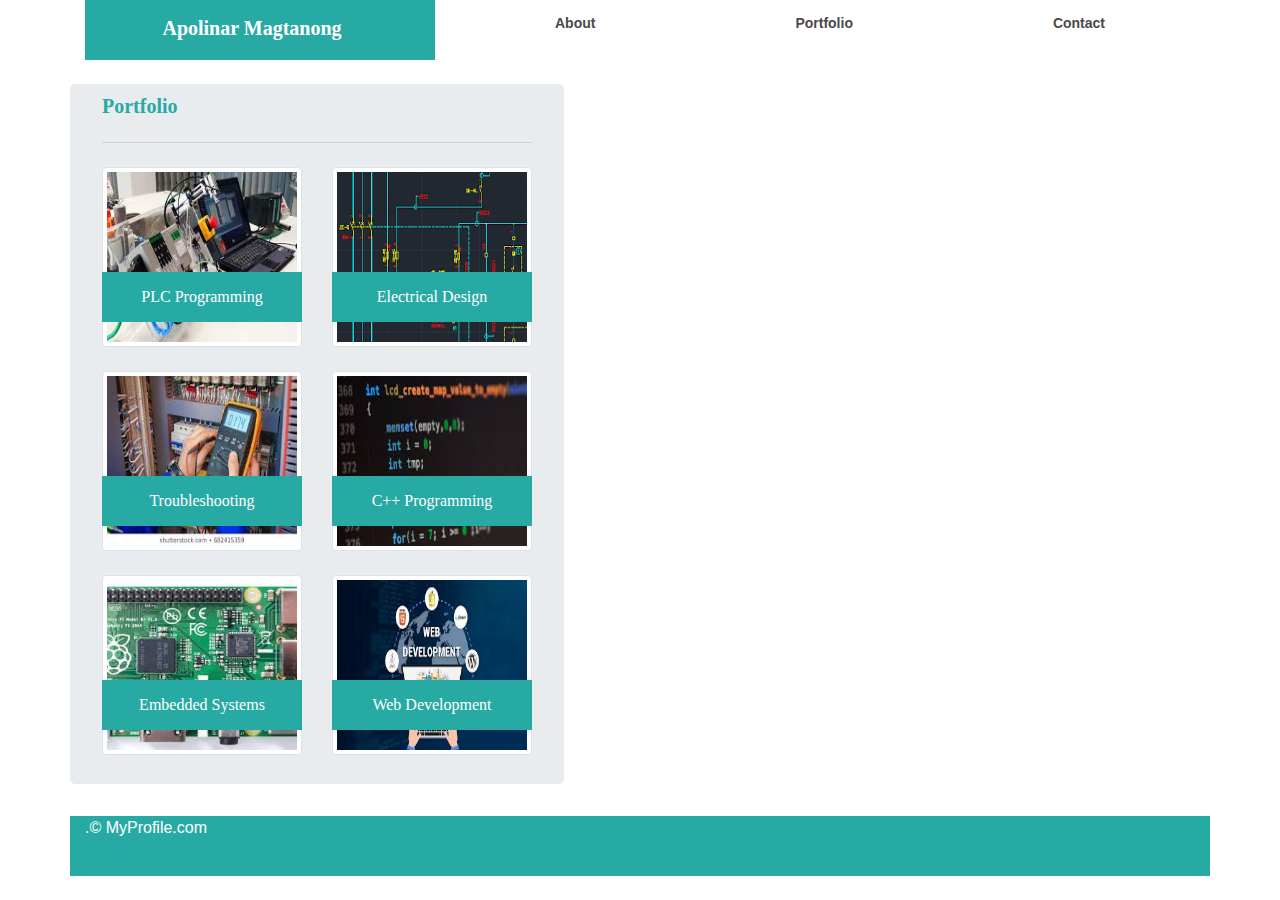
<file: portfolio.html>
<!doctype html>
<html lang="en">
  <head>
    <!-- Required meta tags -->
    <meta charset="utf-8">
     <meta name="viewport" content="width=device-width, initial-scale=1">
    <!-- Bootstrap CSS-->
    <link rel="stylesheet" href="https://maxcdn.bootstrapcdn.com/bootstrap/4.0.0/css/bootstrap.min.css">
    <!--Custom CSS-->
    <link rel="stylesheet" type="text/css" href="css/style.css">

    <title>Portfolio Using Bootstrap!</title>
    <style>
        figcaption {
            position: absolute;
            background-color: rgb(40, 170, 164);
            display: flex;
            justify-content: center;
            align-items: center;
            font: 16px 'Times New Roman', Times, serif;
            color: white;
            bottom: 25px;
            width: 200px;
            height: 50px;   
        }
        .img-thumbnail {
            width: 200px;
            height: 180px;
        }
        
    </style>
  </head>

  <body>
    <div class="container">
        <div class="row">
            <div class="col-lg-4">
                <nav class="navbar justify-content-center myNameBox">
                    <span class="navbar-brand mb-1 h1 myNameFont">Apolinar Magtanong</span>
                  </nav>
            </div>
             <div class="col-lg-8 myMainMenuBox">
                <ul class="nav nav-fill">
                    <li class="nav-item ">
                      <a class="nav-link myMainMenuFont" href="index.html">About</a>
                    </li>
                    <li class="nav-item">
                      <a class="nav-link active myMainMenuFont" href="portfolio.html">Portfolio</a>
                    </li>
                    <li class="nav-item">
                      <a class="nav-link myMainMenuFont" href="contact.html">Contact</a>
                    </li>
                </ul>
            </div>
        </div>
        <br>
        <div class="row">
            <div class="col-xs-4">
                <div class="jumbotron">
                    <h1 class="display-5 aboutMeFont">Portfolio</h1>
                    <hr class="my-4">
                    <div class="row">
                        <div class="col-sm-6">
                            <img src="img/plc-programming.jpg" alt="PLC-Programming" class="img-thumbnail">
                            <figcaption>PLC Programming</figcaption>
                        </div>
                        <div class="col-sm-6">
                            <img src="img/electrical-design.png" alt="Electrical-Design" class="img-thumbnail">
                            <figcaption>Electrical Design</figcaption>
                        </div>
                    </div>
                    <br>
                    <div class="row">
                        <div class="col-sm-6">
                            <img src="img/troubleshooting.jpg" alt="Troubleshooting" class="img-thumbnail">
                            <figcaption>Troubleshooting</figcaption>
                        </div>
                        <div class="col-sm-6">
                            <img src="img/cplusplus-programming.jpg" alt="C++ Programming" class="img-thumbnail">
                            <figcaption>C++ Programming</figcaption>
                        </div>
                    </div>
                    <br>
                    <div class="row">
                        <div class="col-sm-6">
                            <img src="img/embedded-systems.jpg" alt="Embedded Systems" class="img-thumbnail">
                            <figcaption>Embedded Systems</figcaption>
                        </div>
                        <div class="col-sm-6">
                            <img src="img/web-development.jpg" alt="Web Development" class="img-thumbnail">
                            <figcaption>Web Development</figcaption>
                        </div>
                    </div>
                    <br>
                </div>
            </div>
        </div>
         <!-- start of sticky footer-->
         <div class="row">
            <div class="col stickyFooter">
                  <span class="spanTxt">.&copy; MyProfile.com</span>
            </div>
        </div>
        <!--end of sticky footer-->
    </div>
    <!-- Optional JavaScript; choose one of the two! -->

    <!-- Option 1: jQuery and Bootstrap Bundle (includes Popper) -->
    <script src="https://code.jquery.com/jquery-3.5.1.slim.min.js" integrity="sha384-DfXdz2htPH0lsSSs5nCTpuj/zy4C+OGpamoFVy38MVBnE+IbbVYUew+OrCXaRkfj" crossorigin="anonymous"></script>
    <script src="https://cdn.jsdelivr.net/npm/bootstrap@4.5.3/dist/js/bootstrap.bundle.min.js" integrity="sha384-ho+j7jyWK8fNQe+A12Hb8AhRq26LrZ/JpcUGGOn+Y7RsweNrtN/tE3MoK7ZeZDyx" crossorigin="anonymous"></script>

    <!-- Option 2: jQuery, Popper.js, and Bootstrap JS
    <script src="https://code.jquery.com/jquery-3.5.1.slim.min.js" integrity="sha384-DfXdz2htPH0lsSSs5nCTpuj/zy4C+OGpamoFVy38MVBnE+IbbVYUew+OrCXaRkfj" crossorigin="anonymous"></script>
    <script src="https://cdn.jsdelivr.net/npm/popper.js@1.16.1/dist/umd/popper.min.js" integrity="sha384-9/reFTGAW83EW2RDu2S0VKaIzap3H66lZH81PoYlFhbGU+6BZp6G7niu735Sk7lN" crossorigin="anonymous"></script>
    <script src="https://cdn.jsdelivr.net/npm/bootstrap@4.5.3/dist/js/bootstrap.min.js" integrity="sha384-w1Q4orYjBQndcko6MimVbzY0tgp4pWB4lZ7lr30WKz0vr/aWKhXdBNmNb5D92v7s" crossorigin="anonymous"></script>
    -->
  </body>
</html>
</file>
<file: css/style.css>
* {
    box-sizing: border-box;
}
.myNameBox {
    background-color: rgb(40, 170, 164);
}
.myNameFont {
    font-family:'Times New Roman', Times, serif;
    font-weight: bold;
    color: white;
}
.myMainMenuBox {
    padding: 5px;
    text-align: right;
}
.myMainMenuFont {
    font-family: Arial, Helvetica, sans-serif;
    font-weight: bold;
    font-size: 14px;
    color:rgb(75, 73, 73);
}
.aboutMeFont {
    font-family: 'Times New Roman', Times, serif;
    font-weight: bold;
    font-size: 20px;
    color: rgb(40, 170, 164);
}
.jumbotron {
    padding-top: 10px;
    padding-bottom: 5px;
}
.stickyFooter {
    height: 60px;
    background-color:  rgb(40, 170, 164);
}
.spanTxt {
    color: white;
}
</file>
